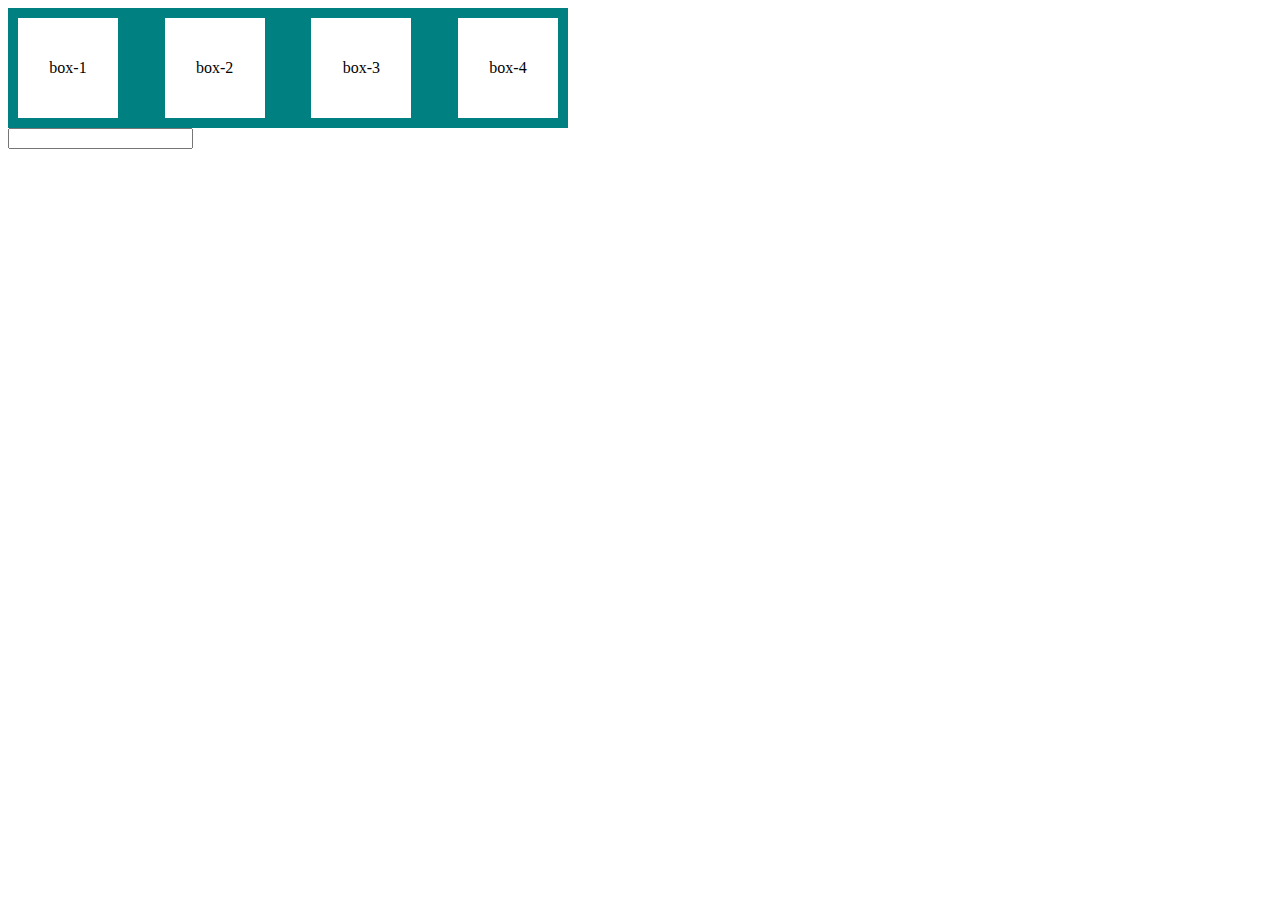
<file: 10. Events/index.htm>
<!DOCTYPE html>
<html lang="en">
<head>
    <meta charset="UTF-8">
    <meta name="viewport" content="width=device-width, initial-scale=1.0">
    <title>Document</title>
    <link rel="stylesheet" href="css/style.css">
</head>
<body>
    <div class="container">
        <div class="box" id="box-1" onclick="myfunction()">box-1</div>
        <div class="box" id="box-2" onmouseover="mymoouseover()">box-2</div>
        <div class="box" id="box-3" onmousemove="movingmouse()">box-3</div>
        <div class="box" id="box-4">box-4</div>
    </div>
    <form action="#">
        <input type="text" id="nameinput" onkeypress="keypress()">
    </form>
    <script src="script.js"></script>
</body>
</html>
</file>
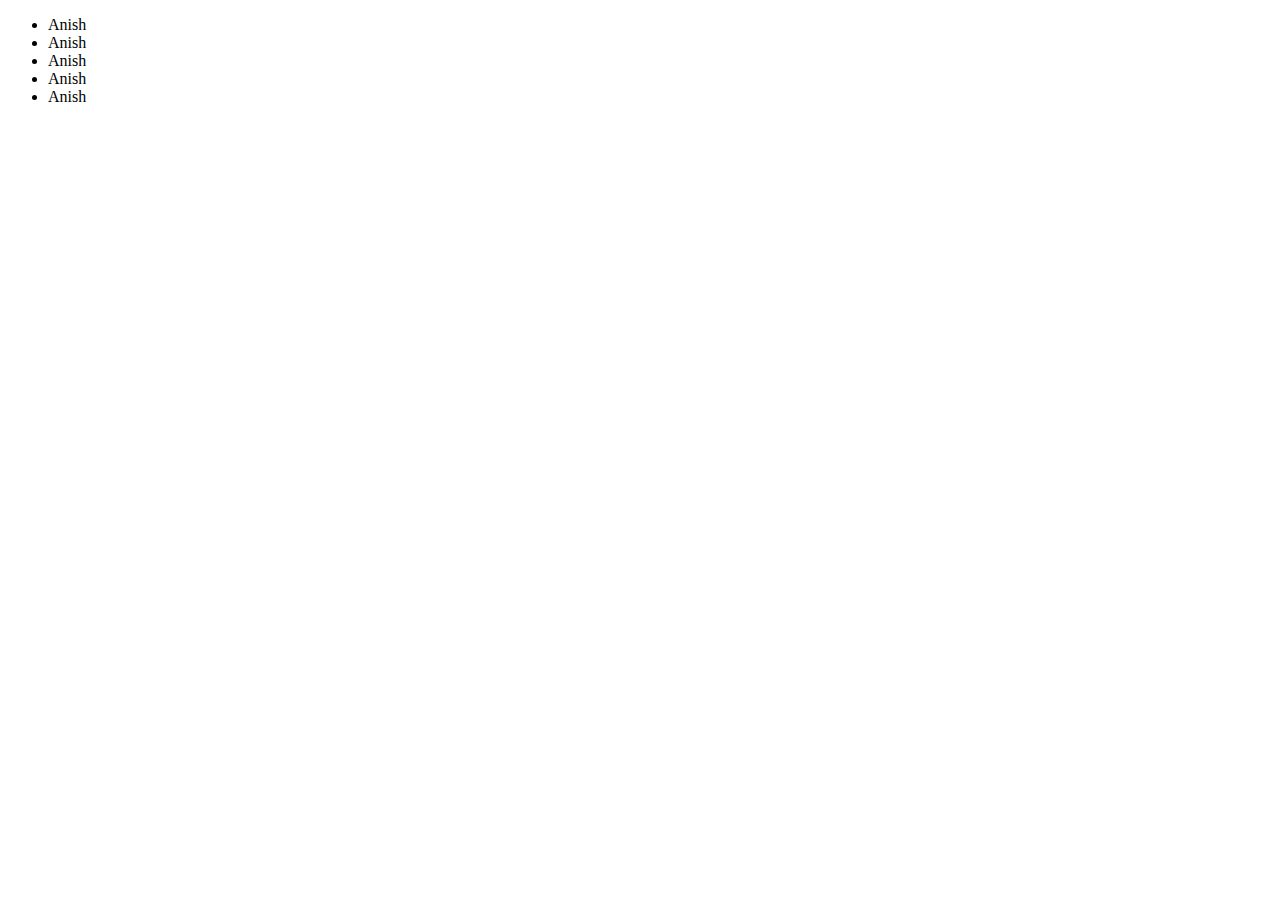
<file: 12. filters/index.htm>
<!DOCTYPE html>
<html lang="en">
<head>
    <meta charset="UTF-8">
    <meta name="viewport" content="width=device-width, initial-scale=1.0">
    <title>Document</title>
</head>
<body>
    <div id="container">
        
    </div>
    <script src="script.js"></script>
</body>
</html>
</file>
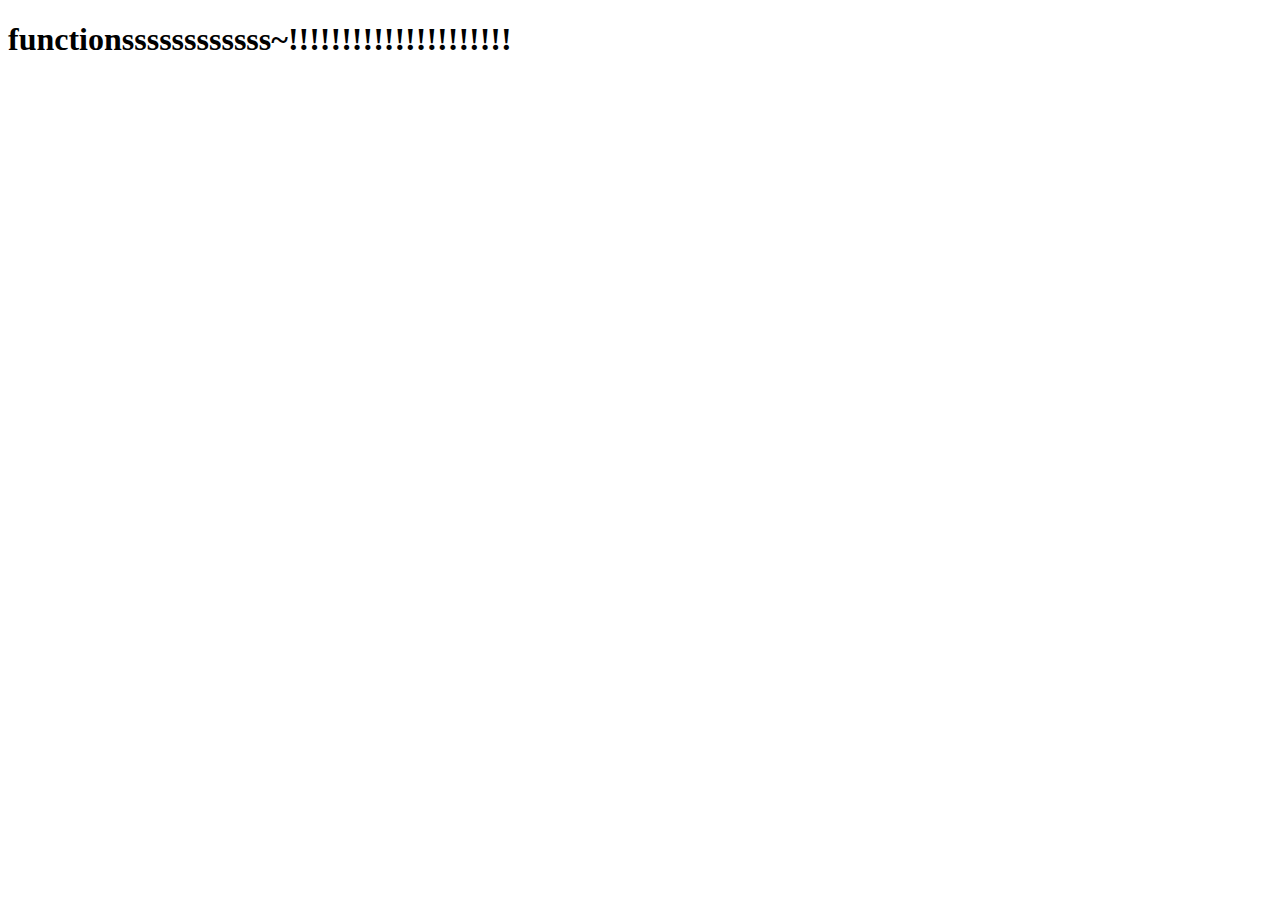
<file: 6. Functions/index.htm>
<!DOCTYPE html>
<html lang="en">
<head>
    <meta charset="UTF-8">
    <meta name="viewport" content="width=device-width, initial-scale=1.0">
    <title>Document</title>
</head>
<body> <h1>
    functionssssssssssss~!!!!!!!!!!!!!!!!!!!!!
</h1>
    <script src="function.js"></script>
</body>
</html>
</file>
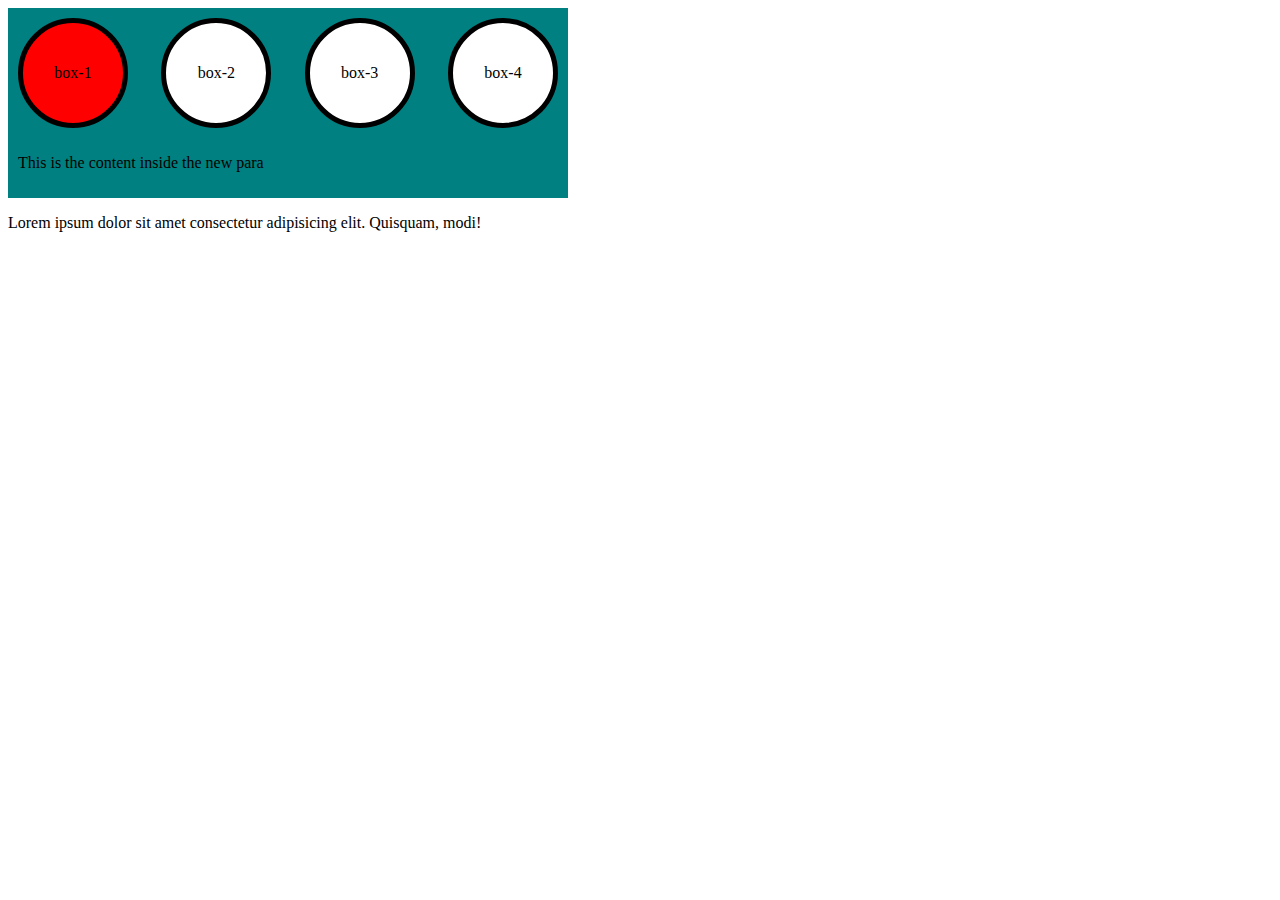
<file: 9. Dom/index.htm>
<!DOCTYPE html>
<html lang="en">
<head>
    <meta charset="UTF-8">
    <meta name="viewport" content="width=device-width, initial-scale=1.0">
    <title>Document</title>
    <link rel="stylesheet" href="css/style.css">
</head>
<body>
    <div class="container" id="container">
        <div class="box" id="box-1">box-1</div>
        <div class="box random" id="box-2">box-2</div>
        <div class="box" id="box-3">box-3</div>
        <div class="box" id="box-4">box-4</div>
    </div>
    <p>Lorem ipsum dolor sit amet consectetur adipisicing elit. Quisquam, modi!</p>
    <script src="script.js"></script>
</body>
</html>
</file>
<file: 10. Events/css/style.css>
.container{
    background-color: teal;
    display: flex;
    flex-wrap: wrap;
    justify-content: space-between;
    align-items: center;
    width: 540px;
    padding: 10px;
    row-gap: 10px;
}
.box{
    width: 100px;
    height: 100px;
    background-color: white;
    display: flex;
    flex-shrink: 0;
    justify-content: center;
    align-items: center;
}
</file>
<file: 9. Dom/css/style.css>
.container{
    background-color: teal;
    display: flex;
    flex-wrap: wrap;
    justify-content: space-between;
    align-items: center;
    width: 540px;
    padding: 10px;
    row-gap: 10px;
}
.box{
    width: 100px;
    height: 100px;
    background-color: white;
    display: flex;
    flex-shrink: 0;
    justify-content: center;
    align-items: center;
}
.round-border{
    border-radius: 50%;
    border: 5px solid black;
}
</file>
